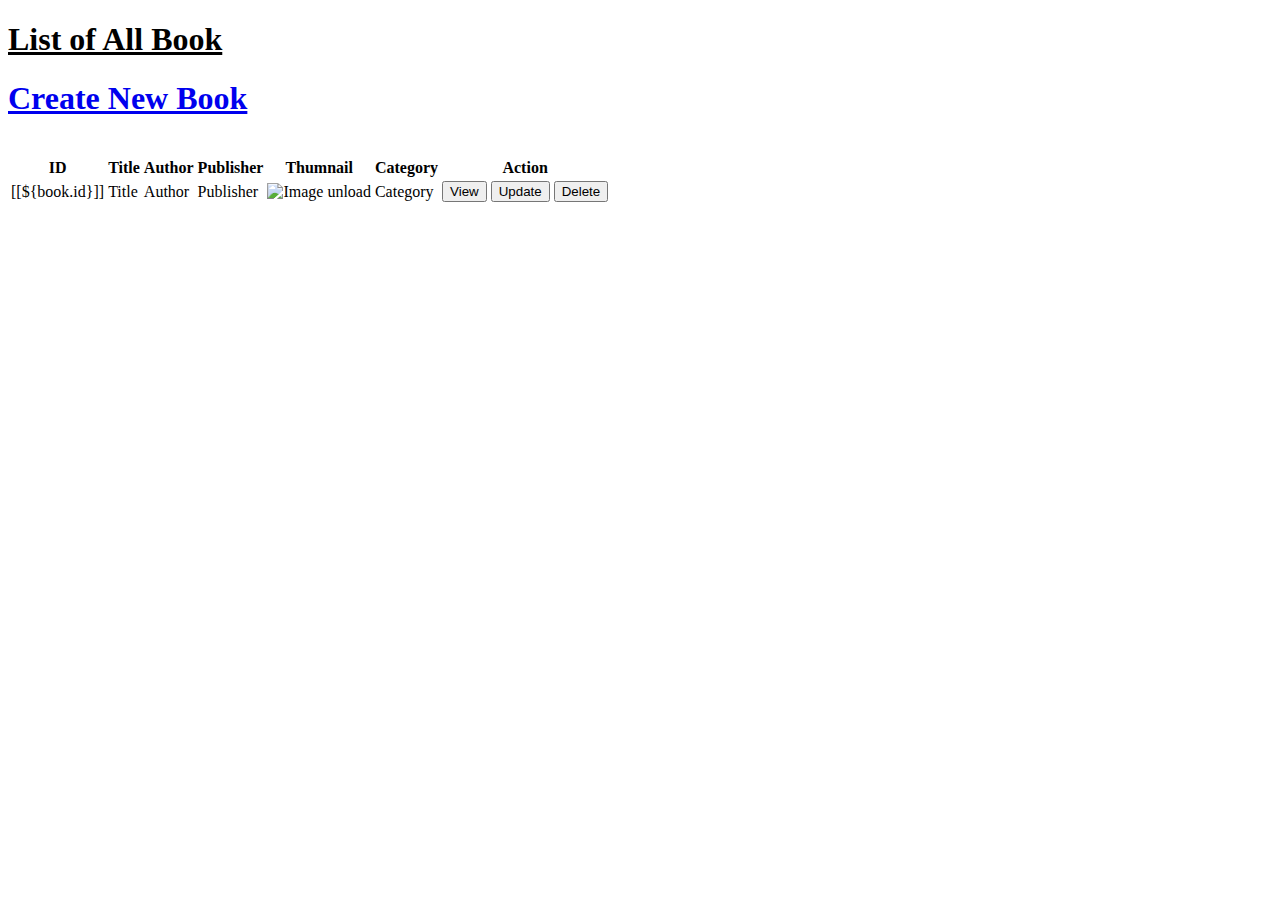
<file: src/main/resources/templates/book/index.html>
<!DOCTYPE html>
<html lang="en" xmlns:th="http://www.thymeleaf.org">
<head>
	<title>My Homework03</title>
	<link rel="stylesheet" th:href="@{css/bootstrap.min.css}">
	<link rel="stylesheet" th:href="@{css/mystyle.css}">
</head>
<body>
	<div class="container bg-orange">
		<div class="row">
			<div class="col-md-12">
				<h1 class="bg-secondary text-center"><u>List of All Book</u></h1>
				<a href="/create" class="mt-1"><h1>Create New Book</h1></a><br>
				<table class="table">
					<tr>
						<th>ID</th>
						<th>Title</th>
						<th>Author</th>
						<th>Publisher</th>
						<th>Thumnail</th>
						<th>Category</th>
						<th>Action</th>
					</tr>

					<tr th:each="book:${books}" th:object="${book}">
						<td>[[${book.id}]]</td>
						<td th:text="${book.title}">Title</td>
						<td th:text="${book.author}">Author</td>
						<td th:text="${book.publisher}">Publisher</td>
						<td>
							<img th:src="${book.thumbnail}" alt="Image unload">
						</td>
						<td th:text="${book.category}">Category</td>

						<td>
							<a  th:href="@{view/{id}(id=${book.id})}"><button class="btn-primary">View</button></a>
							<a  th:href="@{update-book/{id}(id=${book.id})}"><button class="btn-secondary">Update</button></a>
							<button class="btn-danger btnDelete" th:attr="data-id=${book.getId()}">Delete</button>
						</td>
					</tr>
				</table>
			</div>
		</div>
	</div>


	<script src="https://code.jquery.com/jquery-3.3.1.slim.min.js" integrity="sha384-q8i/X+965DzO0rT7abK41JStQIAqVgRVzpbzo5smXKp4YfRvH+8abtTE1Pi6jizo" crossorigin="anonymous"></script>
	<script src="https://cdnjs.cloudflare.com/ajax/libs/popper.js/1.14.3/umd/popper.min.js" integrity="sha384-ZMP7rVo3mIykV+2+9J3UJ46jBk0WLaUAdn689aCwoqbBJiSnjAK/l8WvCWPIPm49" crossorigin="anonymous"></script>
	<script src="https://stackpath.bootstrapcdn.com/bootstrap/4.1.1/js/bootstrap.min.js" integrity="sha384-smHYKdLADwkXOn1EmN1qk/HfnUcbVRZyYmZ4qpPea6sjB/pTJ0euyQp0Mk8ck+5T" crossorigin="anonymous"></script>	<script type="text/javascript" src="https://cdnjs.cloudflare.com/ajax/libs/jquery/3.3.1/jquery.min.js"></script>

	<script type="text/javascript">
		$(document).ready(function(){
			$('body').on('click','.btnDelete',function(){
			 	var data_id=$(this).attr("data-id");
			 	//alert($(this).attr("data-id"));
			 	if(confirm("Do you want delete?")){
			 		window.location="http://localhost:8080/delete/" + data_id;
			 	}			 	
			});
		});
		
	</script>

</body>
</html>
</file>
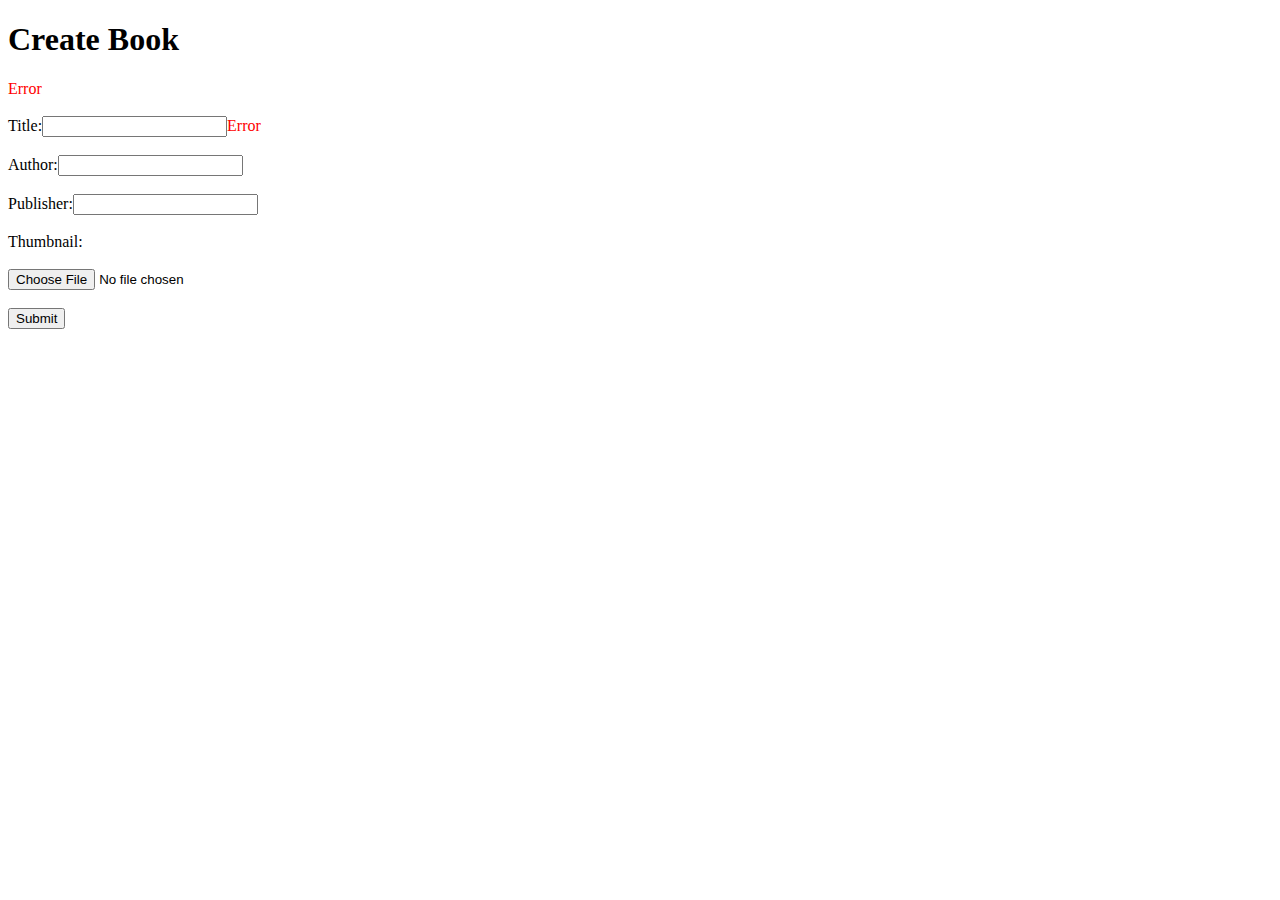
<file: src/main/resources/templates/book/create-book.html>
<!DOCTYPE html>
<html lang="en" xmlns:th="http://www.thymeleaf.org">
<head>	
	<title>Test Multiple-Language</title>
</head>
<body>
	<h1>Create Book</h1>
	<form action="/create-book/submit" method="post" th:object="${book}" enctype="multipart/form-data">
		<input type="hidden" th:field="*{id}"> <span style="color:red;" th:if="${#fields.hasErrors()}" th:errors="*{id}">Error</span><br><br>
		Title:<input type="text" th:field="*{title}"><span style="color:red;" th:if="${#fields.hasErrors()}" th:text="${#fields.errors('title')}">Error</span> <br><br> 
		Author:<input type="text" th:field="*{author}"><br><br>
		Publisher:<input type="text" th:field="*{publisher}"><br><br>
		Thumbnail:<input type="text" th:field="*{thumbnail}" hidden><br><br>
		<input type="file" name="file"><br><br>
		<input type="submit" value="Submit">
	</form>
</body>
</html>
</file>
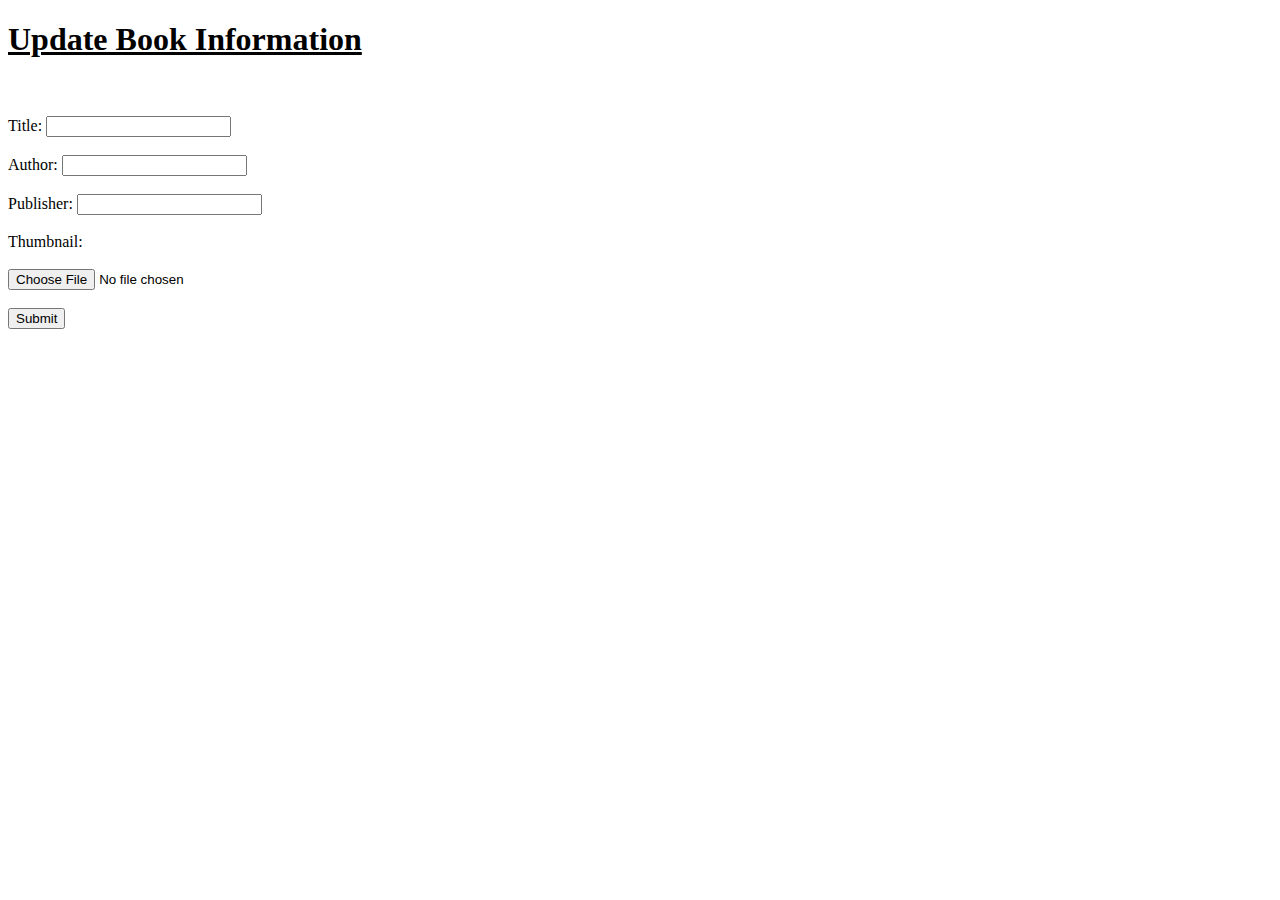
<file: src/main/resources/templates/book/update-book.html>
<!DOCTYPE html>
<html lang="en" xmlns:th="http://www.thymeleaf.org">
<head>
	<title>Update Book Info</title>
</head>
<body>
	<h1><u>Update Book Information</u></h1>
	<form action="/update/submit" method="post" th:object="${book}" enctype="multipart/form-data">
		<input type="hidden" th:field="*{id}"><br><br>
		Title: <input type="text" th:field="*{title}"><br><br>
		Author: <input type="text" th:field="*{author}"><br><br>
		Publisher: <input type="text" th:field="*{publisher}"><br><br>
		Thumbnail:<input type="text" th:field="*{thumbnail}" hidden><br><br>
		<input type="file" name="file"><br><br>
		<input type="submit" value="Submit"><br><br>
	</form>	
</body>
</html>
</file>
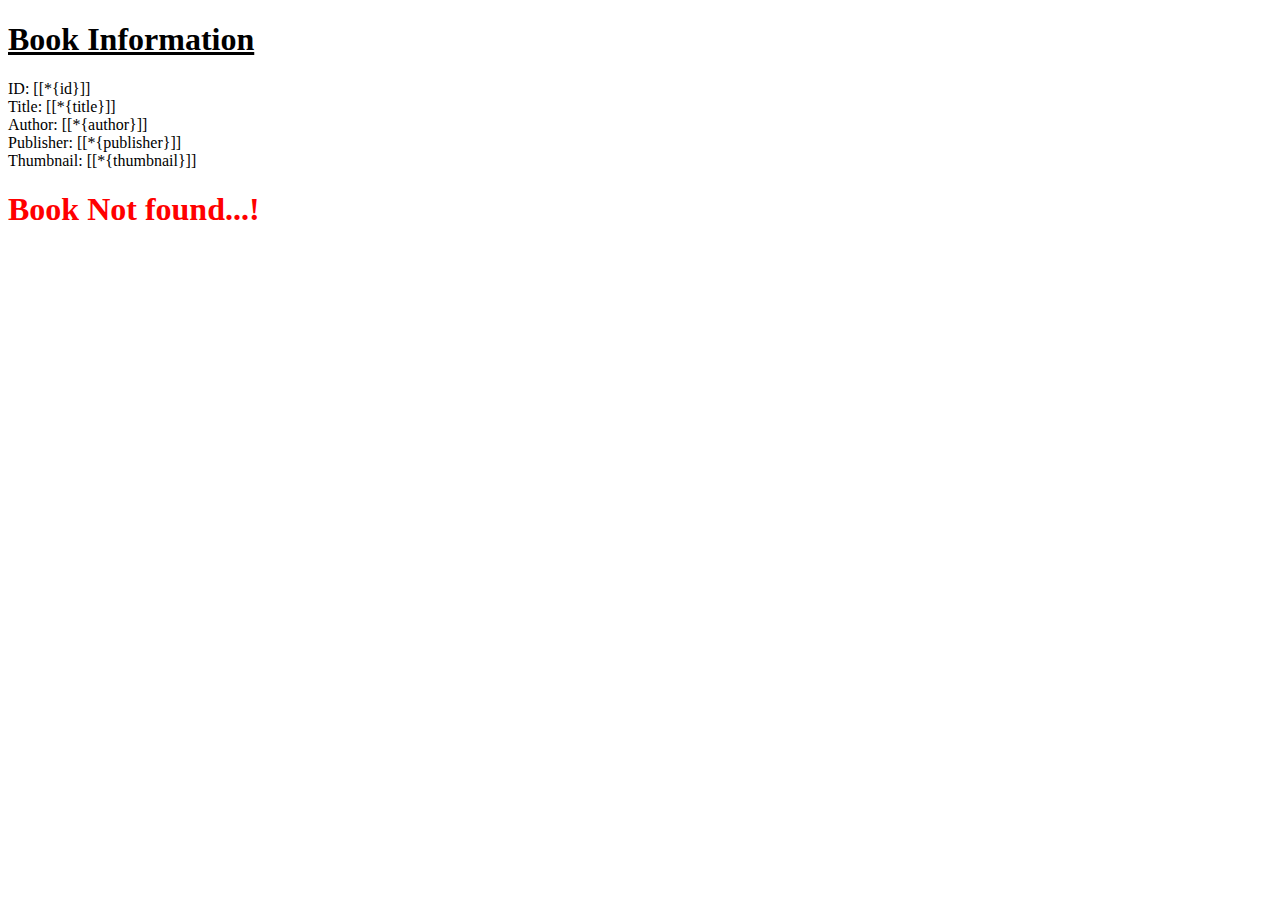
<file: src/main/resources/templates/book/view-detail.html>
<!DOCTYPE html>
<html lang="en" xmlns:th="http://www.thymeleaf.org">
<head>
	<title>View Detail</title>
</head>
<body>
	<h1><u>Book Information</u></h1>
	
	<h1:block th:if="${book}!=null" th:object="${book}">
		ID: [[*{id}]] <br>
		Title: [[*{title}]] <br>
		Author: [[*{author}]] <br>
		Publisher: [[*{publisher}]] <br>
		Thumbnail: [[*{thumbnail}]] <br>
	</h1:block>
	<h1 th:unless="${book}" style="color:red">Book Not found...!</h1>
</body>
</html>
</file>
